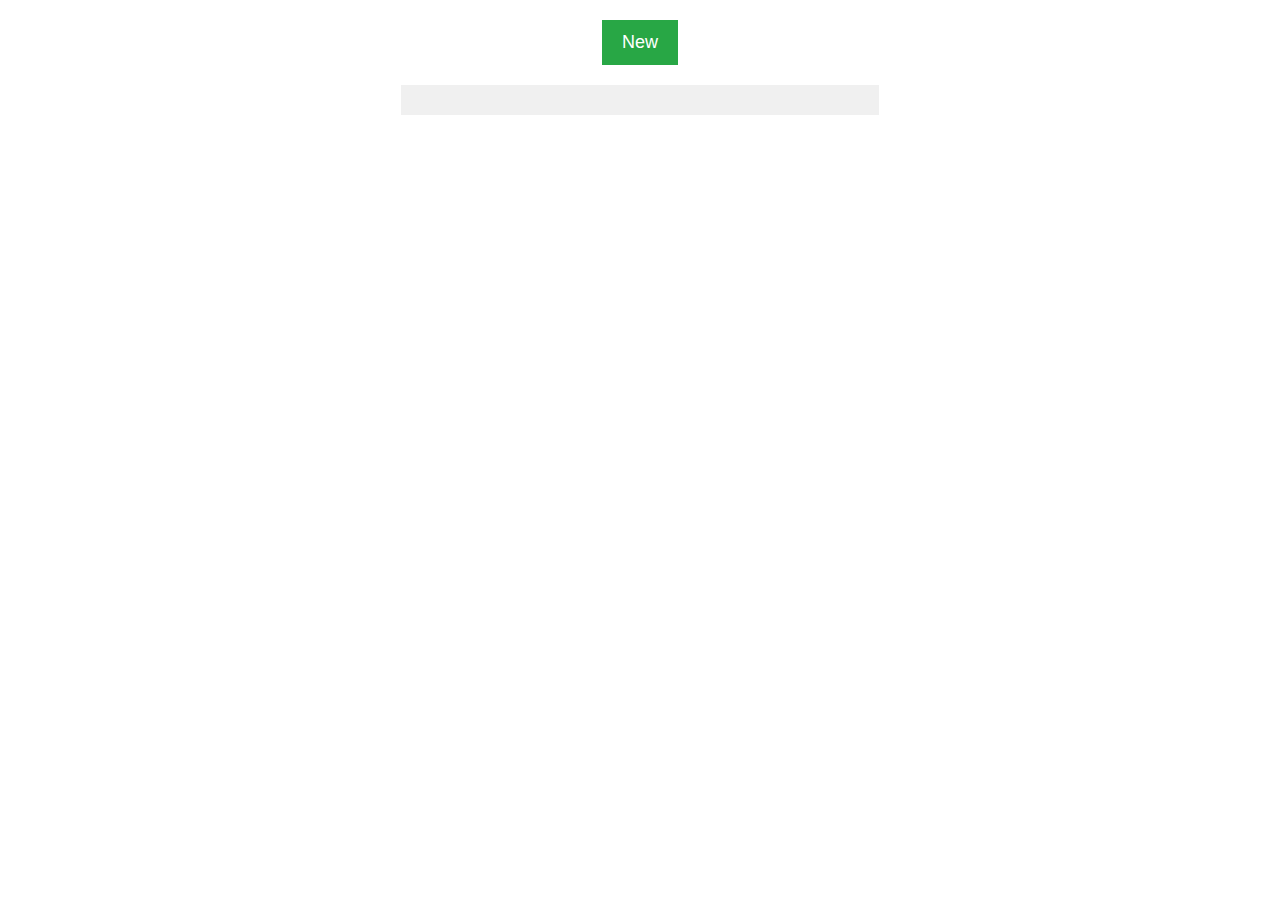
<file: cell03/ex03/index.html>
<!DOCTYPE html>
<html lang="en">
<head>
    <meta charset="UTF-8">
    <meta name="viewport" content="width=device-width, initial-scale=1.0">
    <title>To-Do List</title>
    <style>
        body {
            font-family: Arial, sans-serif;
            background-color: white;
            text-align: center;
            margin: 0;
            padding: 0;
        }

        /* ปุ่ม New */
        #newTask {
            background-color: #28a745;
            color: white;
            border: none;
            padding: 12px 20px;
            font-size: 18px;
            cursor: pointer;
            margin-top: 20px;
        }

        #newTask:hover {
            background-color: #218838;
        }

        /* กล่อง To-Do */
        #ft_list {
            width: 35%;
            margin: 20px auto;
            background: rgb(240, 240, 240);
            padding: 15px;
        }

        /* แต่ละ To-Do */
        .task {
            background: rgb(12, 147, 232);
            color: white;
            padding: 20px;
            margin: 10px;
            font-size: 15px;
            cursor: pointer;
        }

        .task:hover {
            background: #23578e;
        }
    </style>

    </style>
</head>
<body>

    <button id="newTask">New</button>
    <div id="ft_list"></div>

    <script src="todo.js"></script>

</body>
</html>
</file>
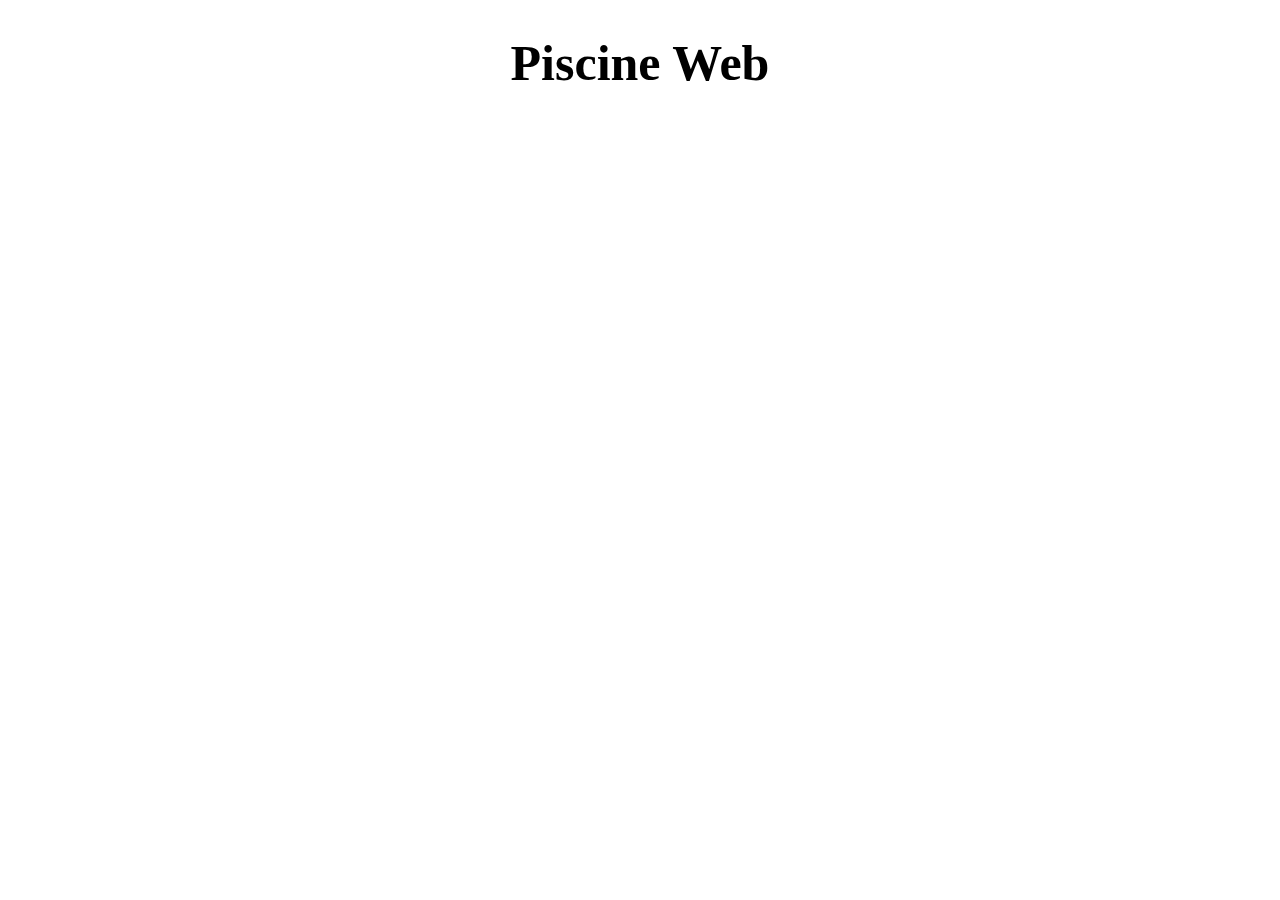
<file: cell01/ex01/piscineweb.html>
<!DOCTYPE html>
<html lang="en">
<head>
    <meta charset="UTF-8">
    <meta name="viewport" content="width=device-width, initial-scale=1.0">
    <title>Piscine Web</title>
    <style>
        body {
            display: flex;
            justify-content: center;
            height: 100vh;
            margin: 0;
        }
        h1 {
            font-size: 50px;
            text-align: center;
        }
    </style>
</head>
<body>
    <h1>Piscine Web</h1>
</body>
</html>
</file>
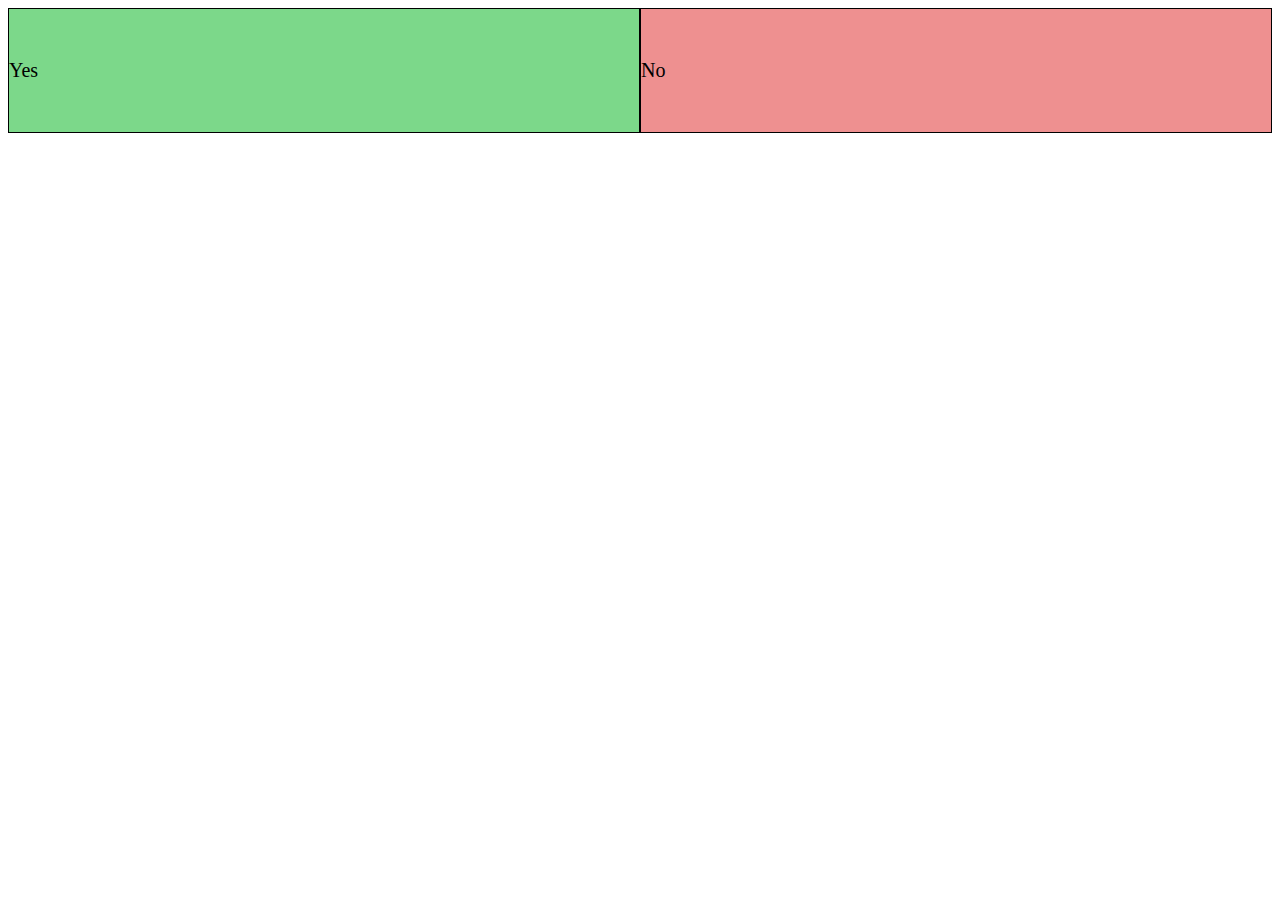
<file: cell01/ex05/tab.html>
<!DOCTYPE html>
<html lang="en">
<head>
    <meta charset="UTF-8">
    <meta name="viewport" content="width=device-width, initial-scale=1.0">
    <title>Table with Divs</title>
    <style>
        .table {
            display: grid;
            grid-template-columns: 1fr 1fr;
            width: 100%;
        }
        .cell {
            border: 1px solid black;
            padding: 50px;
            padding-left: 0px;
            text-align: left;
            font-size: 20px;
        }
        .column-1 {
            background-color: rgb(124, 216, 138);
        }
        .column-2 {
            background-color: rgb(238, 144, 144);
        }
    </style>
</head>
<body>
    <div class="table">
        <div class="cell column-1">Yes</div>
        <div class="cell column-2">No</div>
    </div>
</body>
</html>
</file>
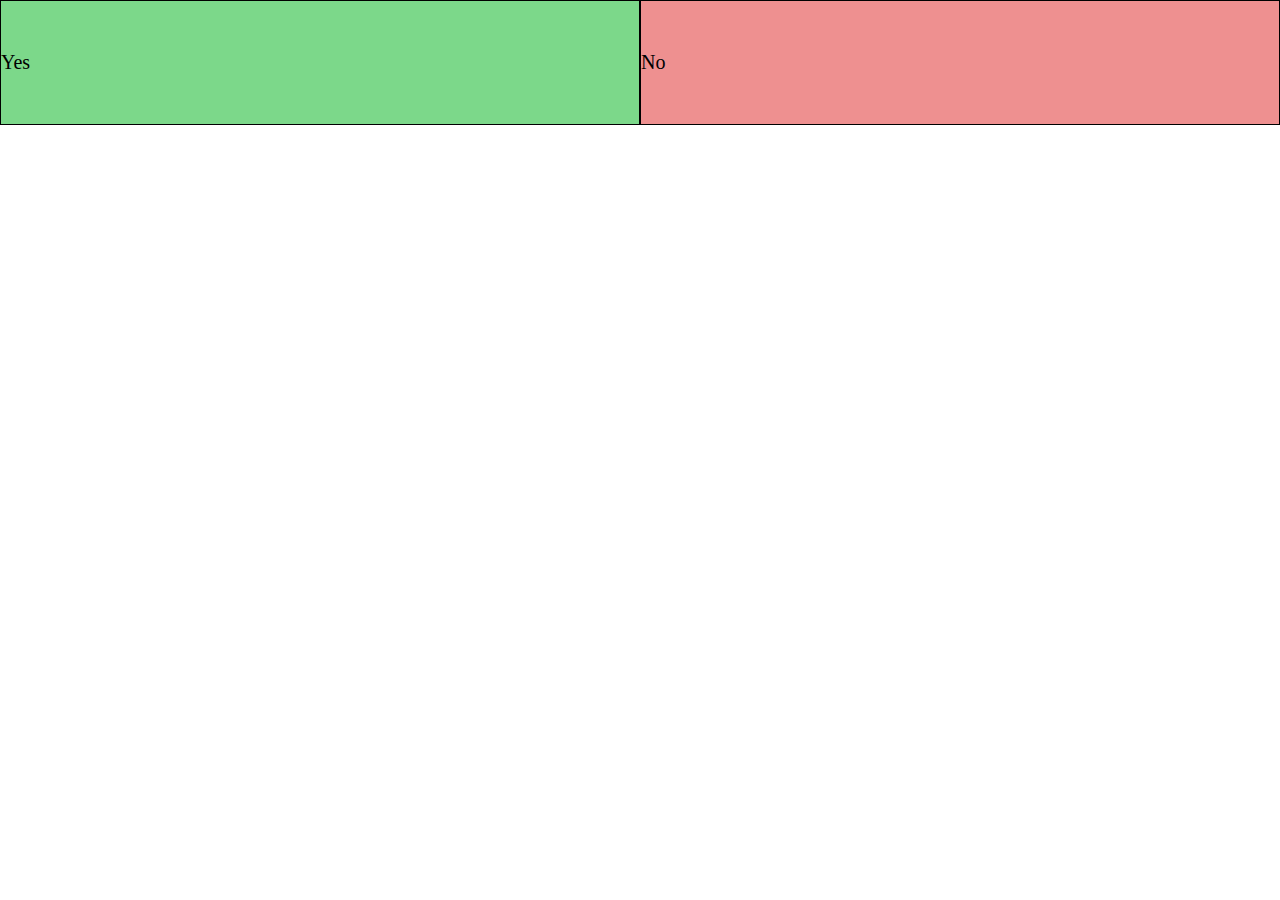
<file: cell01/ex06/responsive.html>
<!DOCTYPE html>
<html lang="en">
<head>
    <meta charset="UTF-8">
    <meta name="viewport" content="width=device-width, initial-scale=1.0">
    <title>Table with Divs</title>
    <style>
        * {
    margin: 0;
    padding: 0;
    box-sizing: border-box;
}
.table {
    display: grid;
    grid-template-columns: 1fr 1fr;
    width: 100%;
}
.cell {
    border: 1px solid black;
    padding: 50px;
    padding-left: 0px;
    text-align: left;
    font-size: 20px;
}
.column-1 {
    background-color: rgb(124, 216, 138);
}
.column-2 {
    background-color: rgb(238, 144, 144);
}

@media (max-width: 600px) {
    .table {
        grid-template-columns: 1fr;
        height: 100vh;
    }

    .cell {
        font-size: 24px;
        text-align: left;
    }
}

    </style>
</head>
<body>
    <div class="table">
        <div class="cell column-1">Yes</div>
        <div class="cell column-2">No</div>
     

    </div>
</body>
</html>
</file>
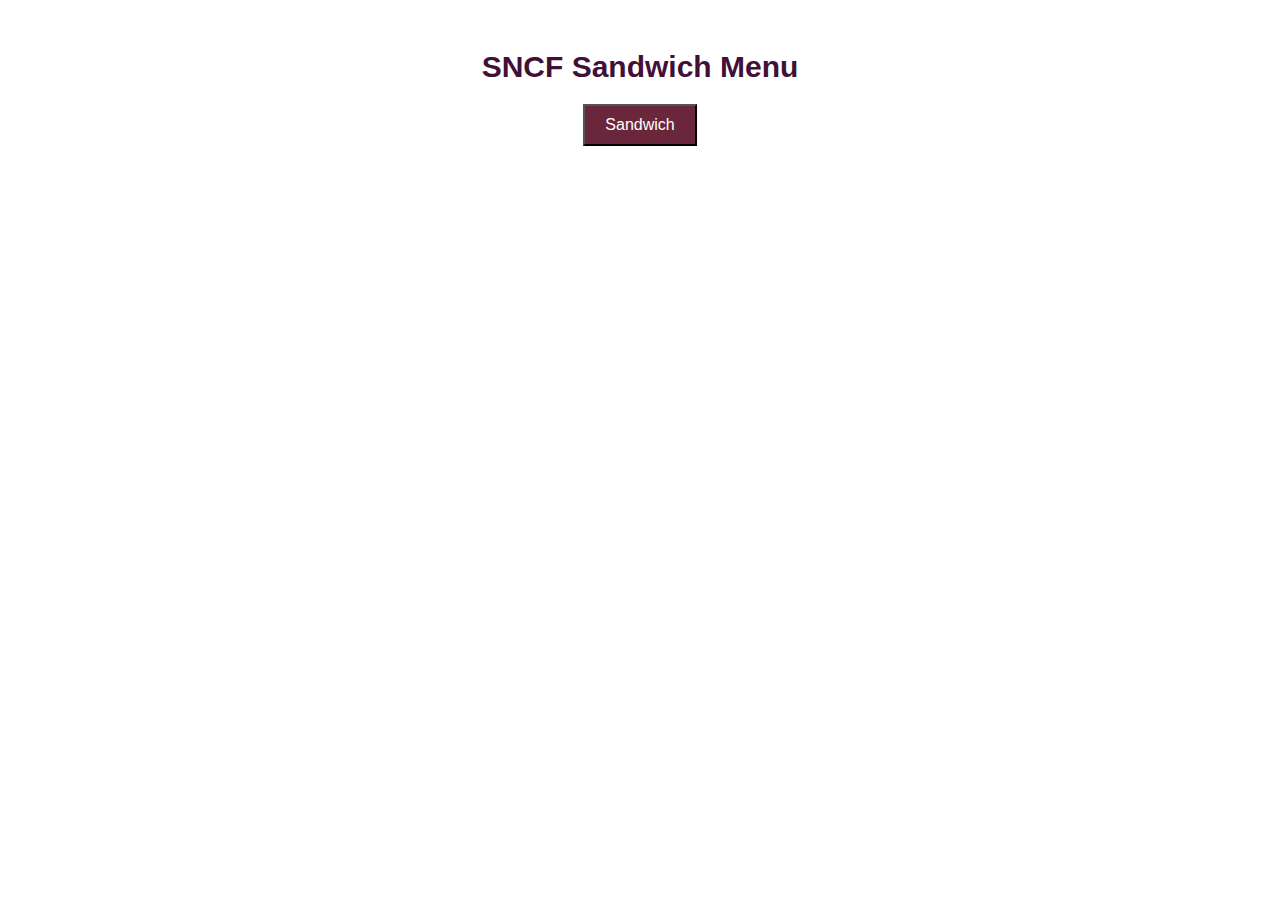
<file: cell02/ex01/menu.html>
<!DOCTYPE html>
<html lang="th">
<head>
    <meta charset="UTF-8">
    <meta name="viewport" content="width=device-width, initial-scale=1.0">
    <title>SNCF Menu</title>
    <link rel="stylesheet" href="menu.css">
</head>
<body>

    <h1>SNCF Sandwich Menu</h1>

    <div class="dropdown">
        <button class="dropdown-button">Sandwich</button>
        <div class="dropdown-content">
            <a href="#">Ham Cheese Sandwich</a>
            <a href="#">Tuna Sandwich</a>
            <a href="#">Chicken Sandwich</a>
        </div>
    </div>

</body>
</html>
</file>
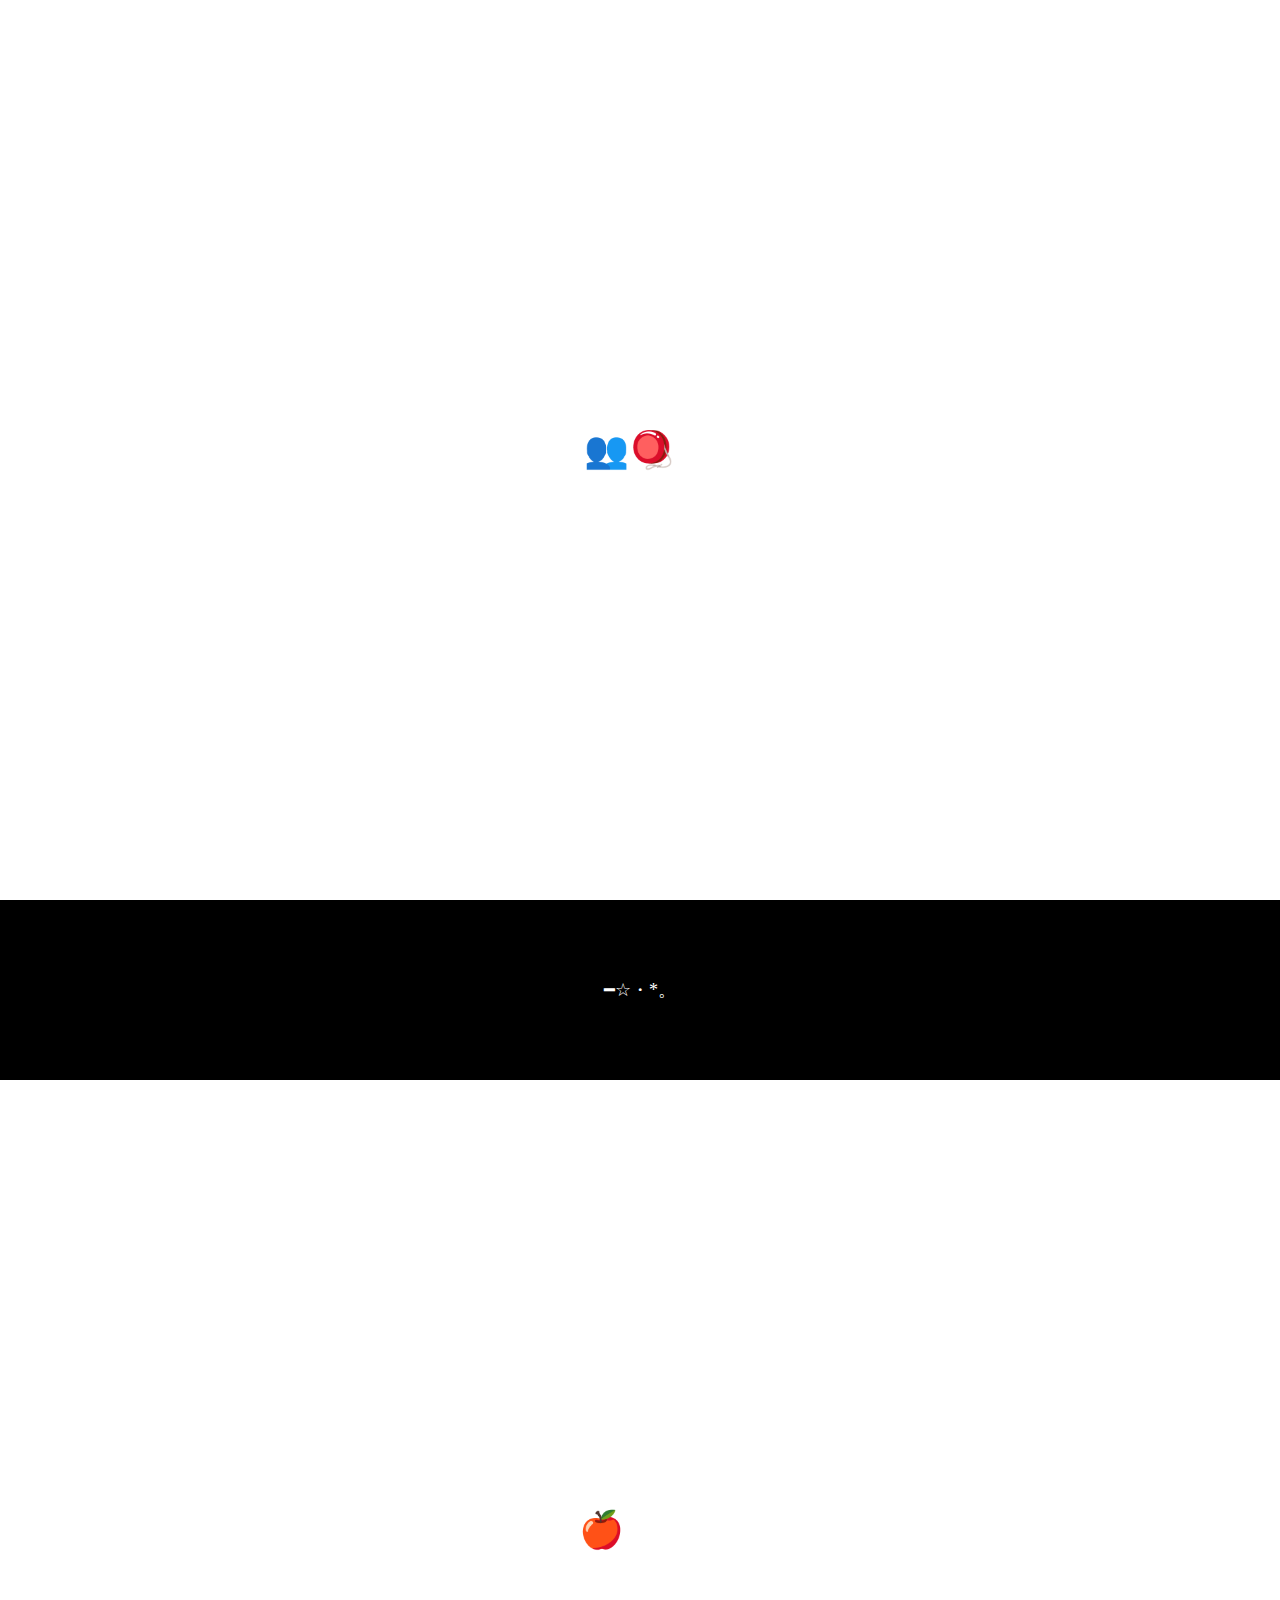
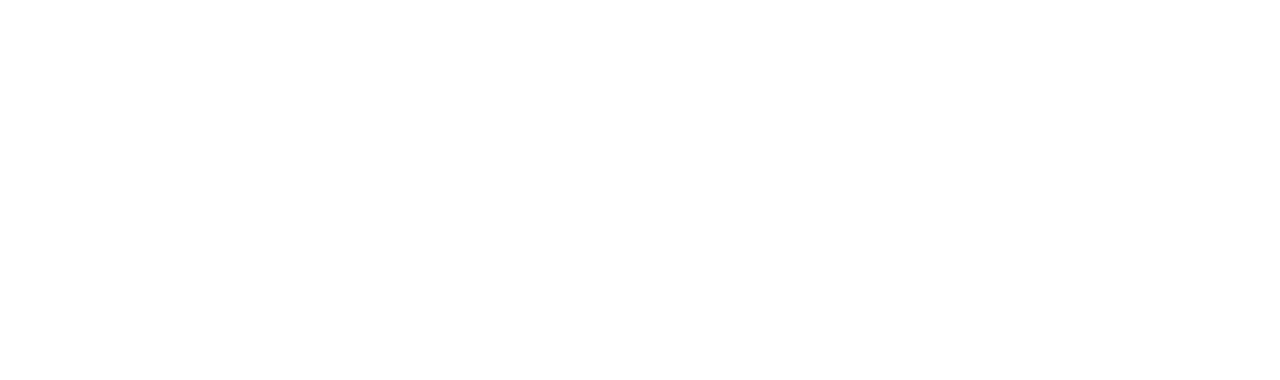
<file: cell02/ex02/parallax.html>
<!DOCTYPE html>
<html lang="en">
<head>
    <meta charset="UTF-8">
    <meta name="viewport" content="width=device-width, initial-scale=1.0">
    <title>ParallaxWeb</title>
    <link rel="stylesheet" href="parallax.css">
</head>

<body>

    
    <div class="parallax first">יִ👥🪀★</div>

    <div class="content">━☆・*。</div> 

    <div class="parallax second">𓈒🍎⛱ ̇𓂂☆</div> 
</body>
</html>
</file>
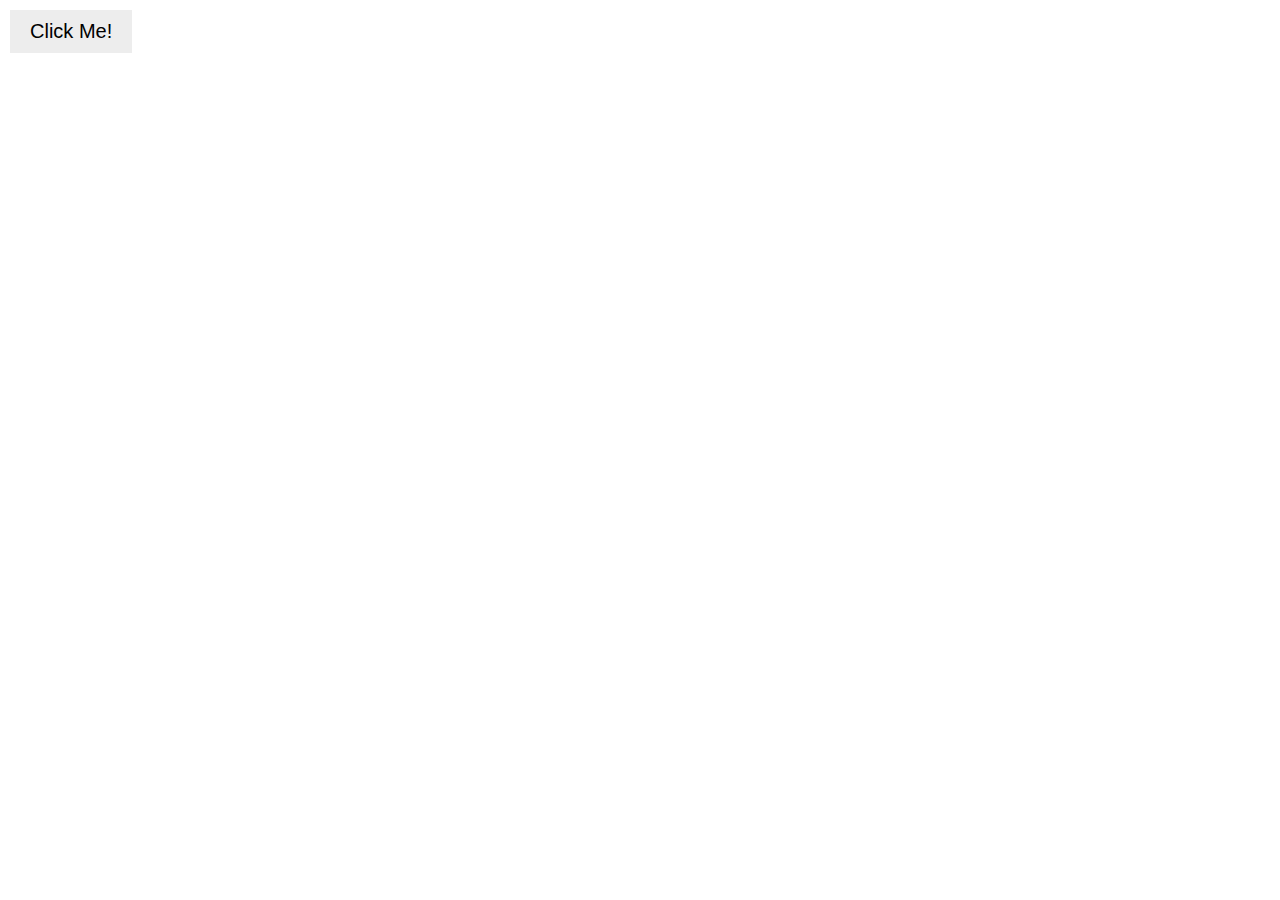
<file: cell03/ex00/background.html>
<!DOCTYPE html>
<html lang="en">
<head>
    <meta charset="UTF-8">
    <meta name="viewport" content="width=device-width, initial-scale=1.0">
    <title>Change Background</title>
    <link rel="stylesheet" href="background.css">
</head>
<body>
    <button id="changeColor">Click Me!</button>
    <script src="background.js"></script>
</body>
</html>
</file>
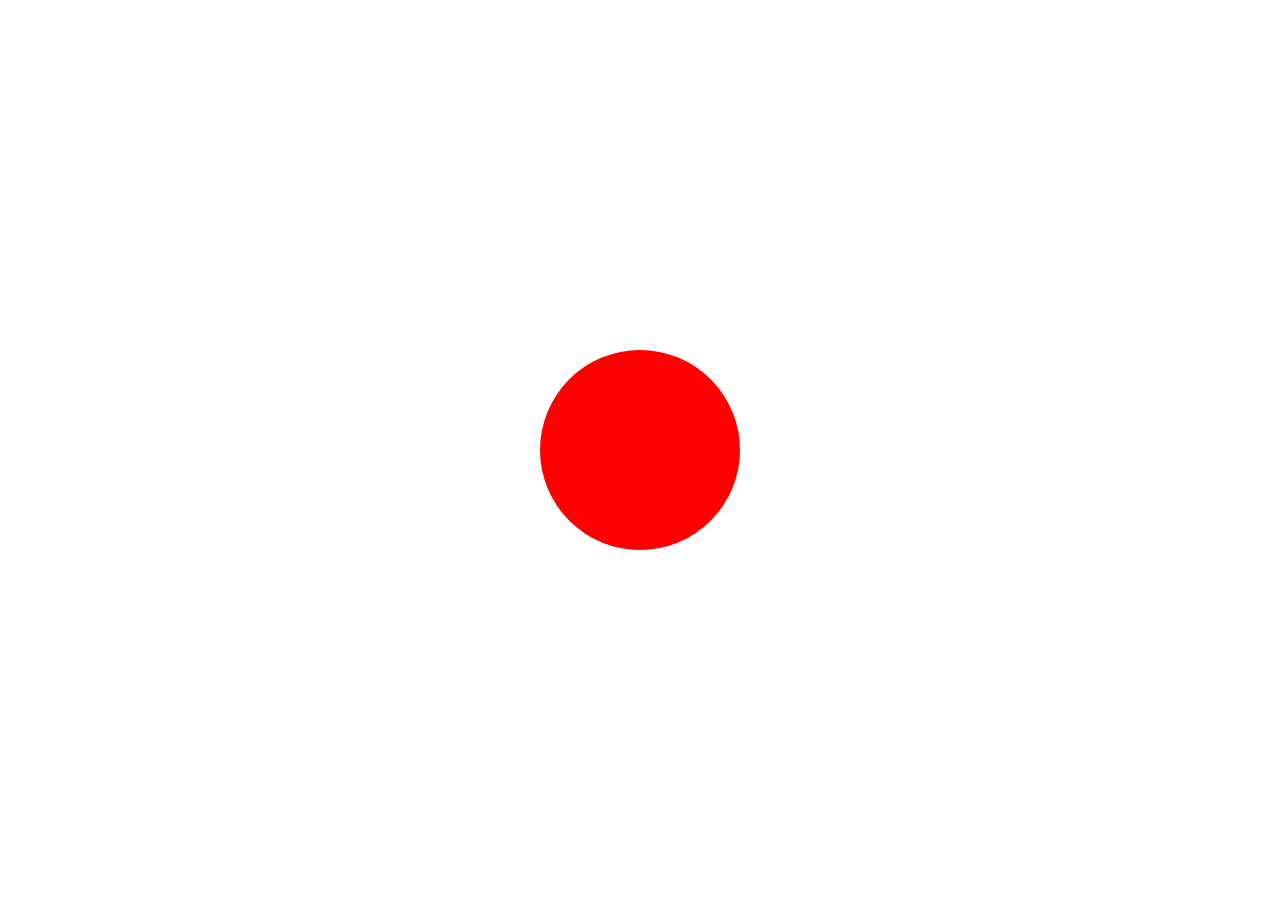
<file: cell03/ex01/balloon.html>
<!DOCTYPE html>
<html lang="en">
<head>
    <meta charset="UTF-8">
    <meta name="viewport" content="width=device-width, initial-scale=1.0">
    <title>Exploding Balloon</title>
    <style>
        * {
            margin: 0;
            padding: 0;
            box-sizing: border-box;
        }

        body {
            display: flex;
            justify-content: center; 
            align-items: center; 
            height: 100vh;
            background-color: white;
        }

        .balloon {
            width: 200px;
            height: 200px;
            background-color: red;
            border-radius: 50%;
            display: flex;
            justify-content: center;
            align-items: center;
            cursor: pointer;
            user-select: none;
        }
    </style>
</head>
<body>
    <div class="balloon" id="balloon"></div>

    <script>
        let balloon = document.getElementById("balloon");
        let size = 200;
        let colors = ["red", "green", "blue"];
        let colorIndex = 0;


        balloon.addEventListener("click", function () {
            size += 10;
            balloon.style.width = size + "px";
            balloon.style.height = size + "px";
            colorIndex = (colorIndex + 1) % colors.length; // ลำดับ
            balloon.style.backgroundColor = colors[colorIndex];

            if (size > 420) {
                size = 200;
                colorIndex = 0;
                balloon.style.width = "200px";
                balloon.style.height = "200px";
                balloon.style.backgroundColor = "red";
            }
        });

        balloon.addEventListener("mouseleave", function () {
            if (size > 200) {
                size -= 5; // ลดขนาด
                balloon.style.width = size + "px";
                balloon.style.height = size + "px";
                
                colorIndex = (colorIndex - 1 + colors.length) % colors.length;
                balloon.style.backgroundColor = colors[colorIndex];
            }
        });
    </script>
</body>
</html>
</file>
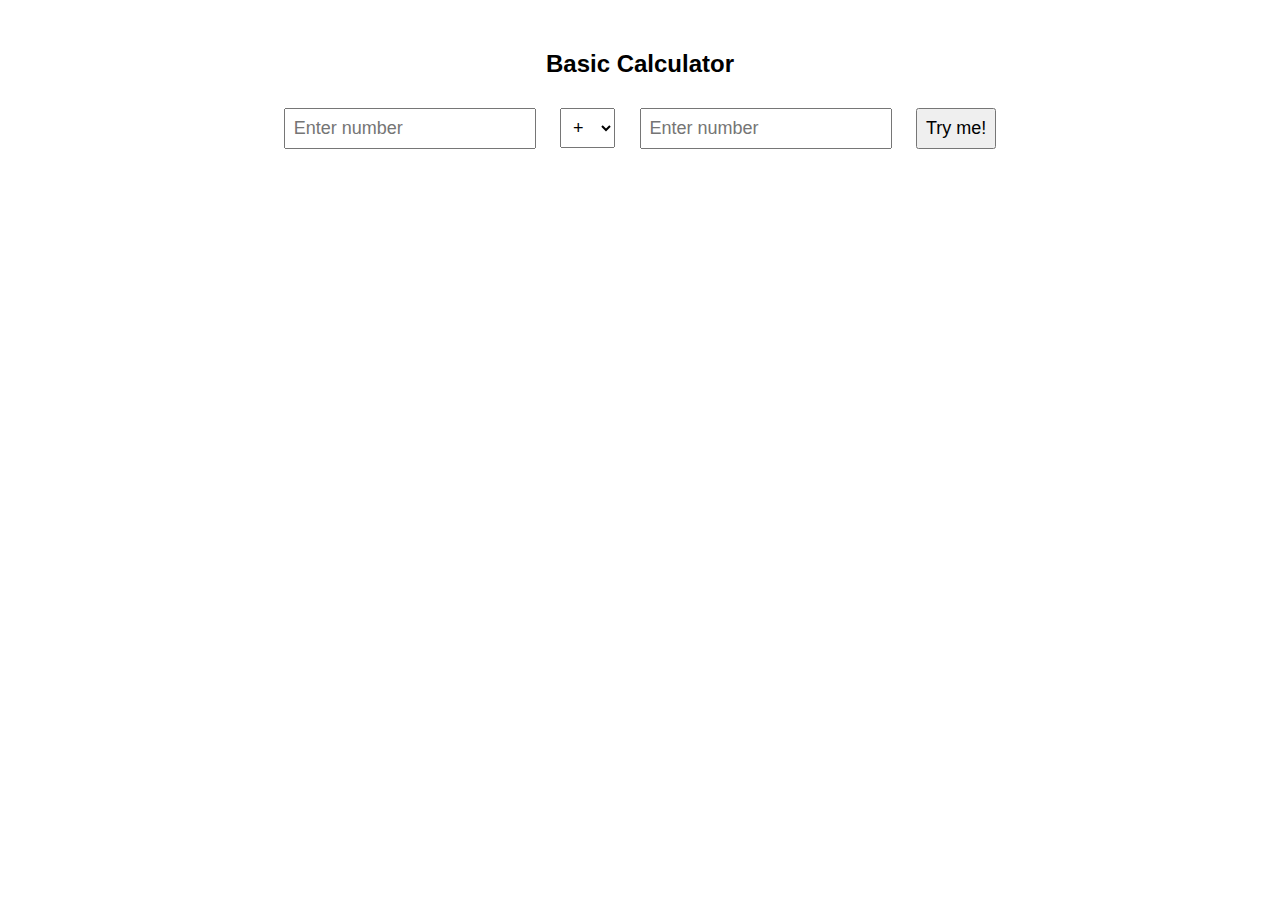
<file: cell03/ex02/calc.html>
<!DOCTYPE html>
<html lang="en">
<head>
    <meta charset="UTF-8">
    <meta name="viewport" content="width=device-width, initial-scale=1.0">
    <title>Basic Calculator</title>
    <style>
        body {
            font-family: Arial, sans-serif;
            text-align: center;
            margin-top: 50px; /* อยู่ตรงกลาง */
        }
        input, select, button {
            font-size: 18px;
            margin: 10px;
            padding: 8px; /* 3อัน ขนาดกับระยะห่าง */
        }
    </style>
</head>
<body>

    <h2>Basic Calculator</h2>
<!-- เลขแรก -->
   <input type="number" id="num1" placeholder="Enter number" min="0"> 

    <select id="operator">
        <option value="+">+</option>
        <option value="-">-</option>
        <option value="*">*</option>
        <option value="/">/</option>
        <option value="%">%</option>
    </select>

    <input type="number" id="num2" placeholder="Enter number" min="0">

    <button onclick="calculate()">Try me!</button>

    <script>
        function calculate() {
            let num1 = document.getElementById("num1").value;
            let num2 = document.getElementById("num2").value;
            let operator = document.getElementById("operator").value;

            // แปลงเป็นตัวเลข
            num1 = parseInt(num1);
            num2 = parseInt(num2);

            // เป็นเลข กับ ติดลบ
            if (isNaN(num1) || isNaN(num2) || num1 < 0 || num2 < 0) {
                alert("Error :(");
                return;
            }

            let result; //เก็บไว้ก่อน

            // หาร0
            if (operator === "/" || operator === "%") {
                if (num2 === 0) {
                    alert("It's over 9000!");
                    console.log("It's over 9000!");
                    return;
                }
            }

            // คิดเลขตามที่เลือก
            switch (operator) {
                case "+": result = num1 + num2; break;
                case "-": result = num1 - num2; break;
                case "*": result = num1 * num2; break;
                case "/": result = num1 / num2; break;
                case "%": result = num1 % num2; break;
                default: result = "Error";
            }

            alert("Result: " + result);
            console.log("Result:", result);
        }

        // คำสั่งตั้งเวลาเรีบก ใช้หน่่อย
        setInterval(() => {
            alert("Please, use me...");
        }, 30000);
    </script>

</body>
</html>
</file>
<file: cell02/ex01/menu.css>
body {
    font-family: Arial, sans-serif;
    background-color: white;
    text-align: center;
    margin-top: 50px;
}

h1 {
    font-size: 30px;
    color: #421037;
    margin-bottom: 20px;
}

.dropdown {
    position: relative;
    display: inline-block;
}

.dropdown-button {
    background-color: rgb(106, 38, 58);
    color: white;
    padding: 10px 20px;
    cursor: pointer;
    font-size: 16px;

}

.dropdown-content {
    display: none;
    position: absolute;
    background-color: #fbfafa;
    min-width: 250px;
    text-align: left;
}

.dropdown-content a {
    color: rgb(131, 35, 48);
    padding: 10px;
    display: block;
    text-decoration: none;
}

.dropdown-content a:hover {
    background-color: #f1f1f1;
}

.dropdown:hover .dropdown-content {
    display: block;
}
</file>
<file: cell02/ex02/parallax.css>
body, html {
    margin: 0;
    padding: 0;
    height: 100%;
}

.parallax {
    height: 100vh;
    background-attachment: fixed;
    background-position: center;
    background-repeat: no-repeat;
    background-size: cover;
}

.first {
    background-image: url('https://mblogthumb-phinf.pstatic.net/20161014_2/annatomo_1476416891349gaiHb_JPEG/%20쿡%20%20ȣ%20%20%20%20õ.JPG?type=w800');
    font-size: 4vh;
    text-align: center;
    color: white;
    display: flex;
    align-items: center;
    justify-content: center;
}

.second {
    background-image: url('https://i.pinimg.com/originals/e7/7f/be/e77fbe3ad3032e62e39e2cd2a07b1f10.jpg');
    font-size: 4vh;
    text-align: center;
    color: white;
    display: flex;
    align-items: center;
    justify-content: center;
}

.content {
    min-height: 20vh;
    background-color: rgb(0, 0, 0);
    display: flex;
    align-items: center;
    justify-content: center;
    font-size: 2vh;
    text-align: center;
    color: white;
    display: flex;
    align-items: center;
    justify-content: center;
}
</file>
<file: cell03/ex00/background.css>
body {
    margin: 0;
    padding: 0;
    font-family: Arial, sans-serif;
}
button {
    font-size: 20px;
    padding: 10px 20px;
    cursor: pointer;
    border: none;
    background-color: rgb(237, 237, 237);
    color: rgb(0, 0, 0);
    position: absolute;
    top: 10px;
    left: 10px;
}
button:hover {
    background-color: rgb(187, 187, 187);
}
</file>
